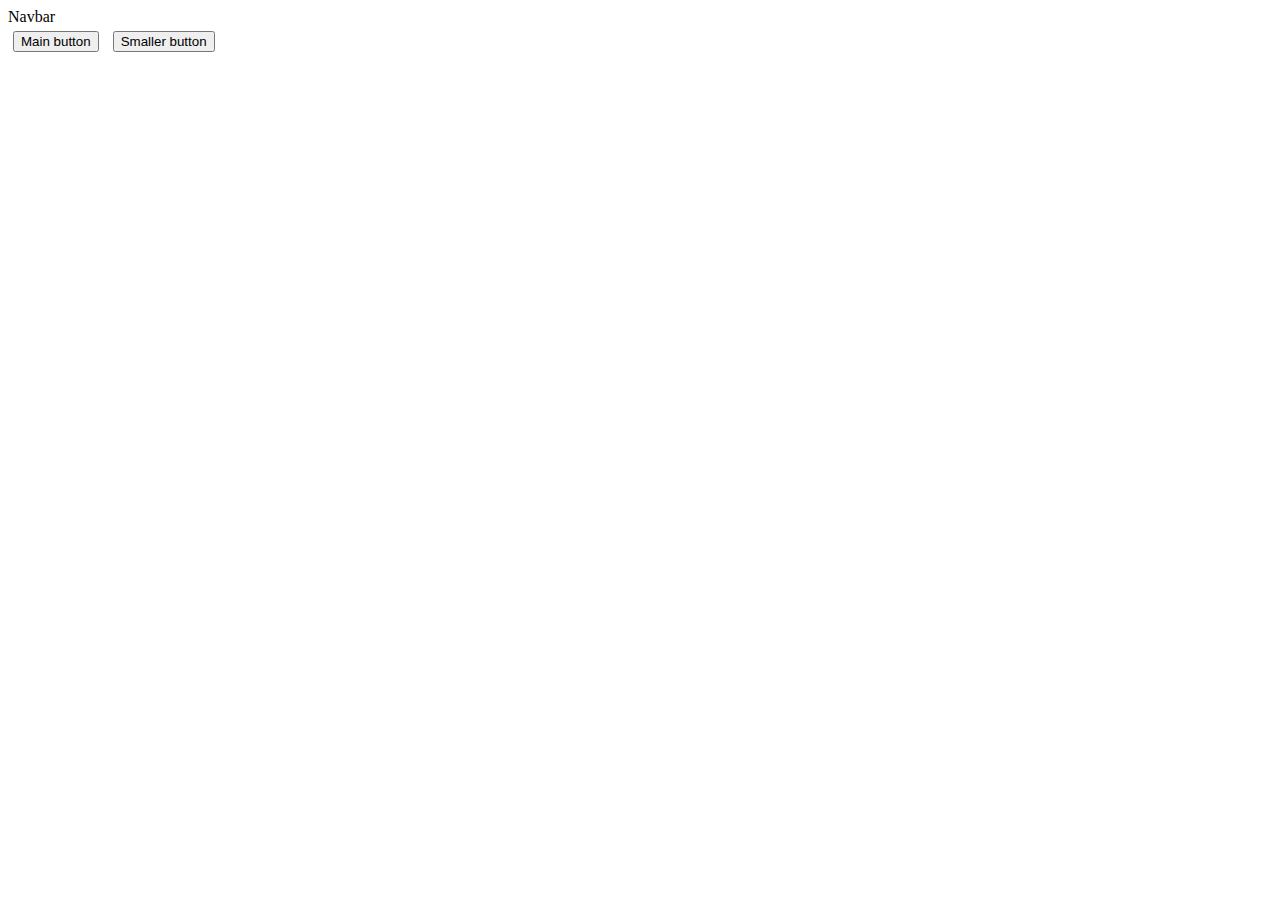
<file: test.html>
<html>
<head>
 <meta charset="utf-8">
 <style>
 button{
 margin: 5px;
 }
 </style>
</head>
<body>
<nav class="navbar navbar-light bg-light justify-content-between">
  <a class="navbar-brand">Navbar</a>
  <form class="form-inline">
    <button class="btn btn-outline-success" type="button">Main button</button>
    <button class="btn btn-sm btn-outline-secondary" type="button">Smaller button</button>
  </form>
</nav>
</body>
</html>
</file>
